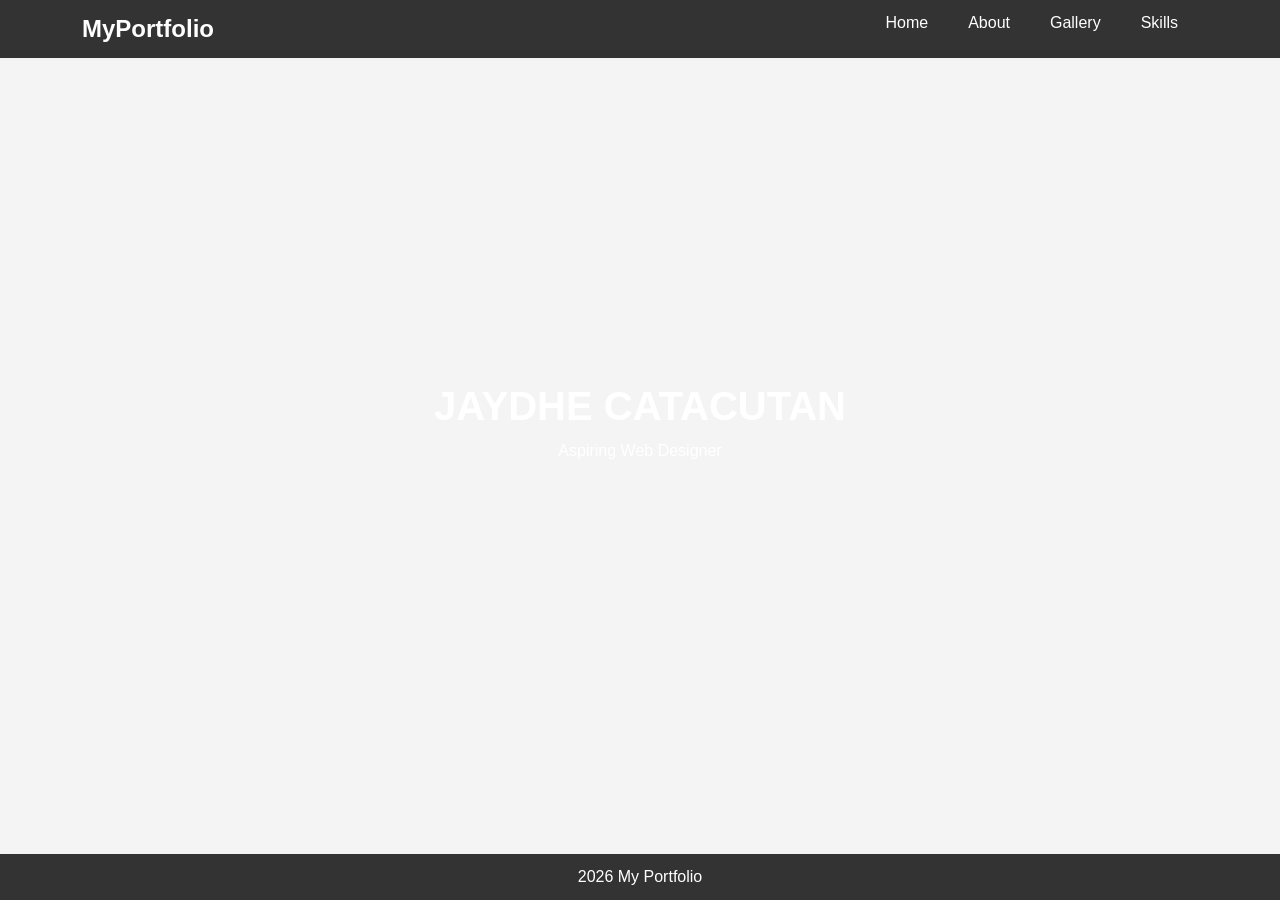
<file: index.html>
<!DOCTYPE html>
<html lang="en">
<head>
    <meta charset="UTF-8">
    <meta name="viewport" content="width=device-width, initial-scale=1.0">
    <title>Document</title>
</head>
<body>
<!DOCTYPE html>
<html>
<head>
  <title>My Portfolio</title>
  <link rel="stylesheet" href="style.css">
  <style> 
    body {
      font-family: Arial, sans-serif;
      margin: 0;
      padding: 0;
    }
    header {
      background-color: #333;
      color: white;
      padding: 10px 20px;
    }
    nav ul {
      list-style-type: none;
      margin: 0;
      padding: 0;
    }
    nav ul li {
      display: inline;
      margin-right: 20px;
    }
    nav ul li a {
      color: white;
      text-decoration: none;
    }
    .hero {
      background-color: #f4f4f4;
      padding: 50px 20px;
      text-align: center;
    }
    footer {
      background-color: #333;
      color: white;
      text-align: center;
      padding: 10px 20px;
      position: fixed;
      width: 100%;
      bottom: 0;
    }
  </style>
</head>
<body>

<header>
  <nav>
    <h1>MyPortfolio</h1>
    <ul>
      <li><a href="index.html">Home</a></li>
      <li><a href="about.html">About</a></li>
      <li><a href="gallery.html">Gallery</a></li>
      <li><a href="skills.html">Skills</a></li>
    </ul>
  </nav>
</header>

<section class="hero">
  <div>
    <h2>JAYDHE CATACUTAN</h2>
    <p>Aspiring Web Designer</p>
  </div>
</section>

<footer>
  <p>2026 My Portfolio</p>
</footer>

</body>
</html>


</body>
</html>
</file>
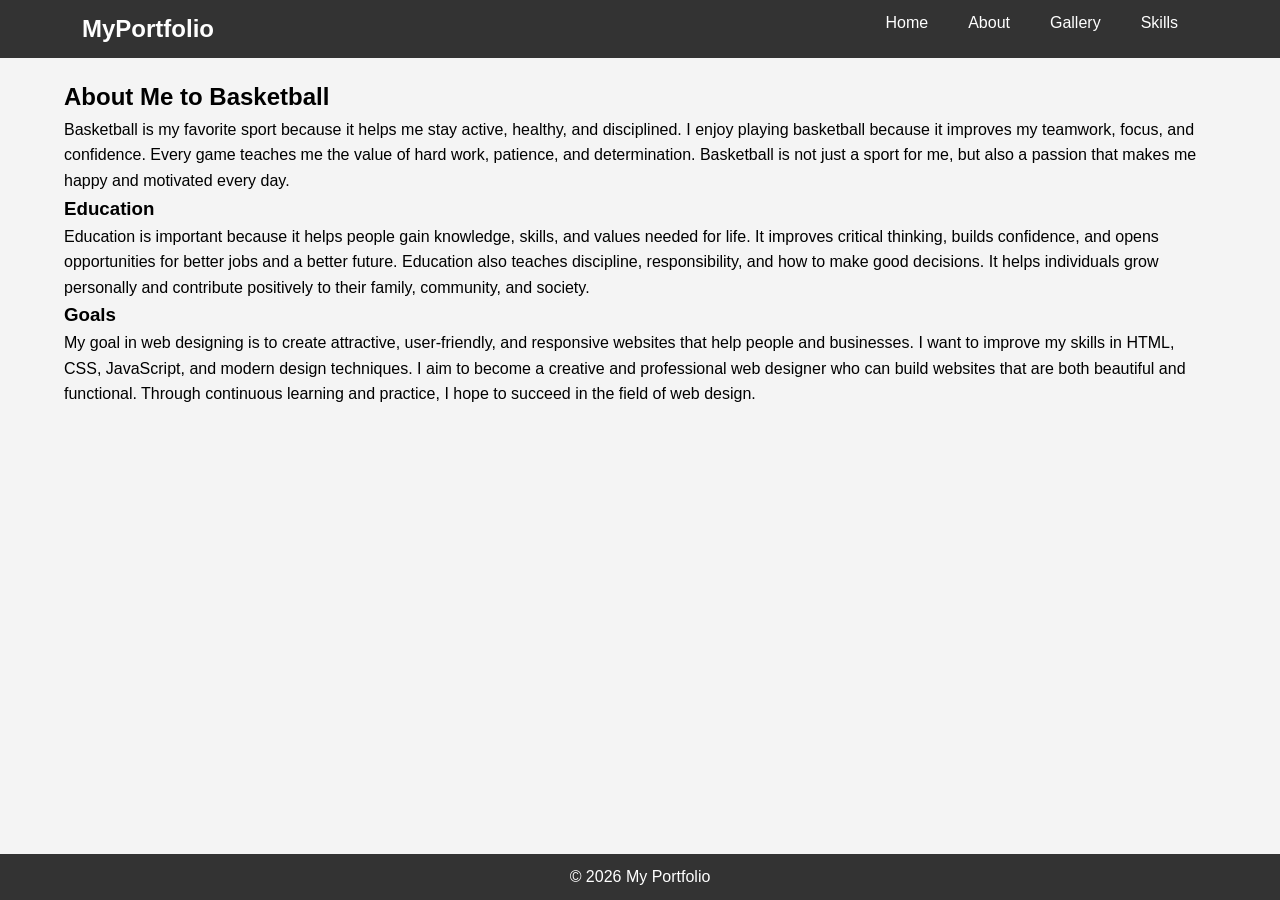
<file: about.html>
<!DOCTYPE html>
<html>
<head>
  <title>About Me</title>
  <link rel="stylesheet" href="style.css">
  <style>
     body {
      font-family: Arial, sans-serif;
      margin: 0;
      padding: 0;
    }
    header {
      background-color: #333;
      color: white;
      padding: 10px 20px;
    }
    nav ul {
      list-style-type: none;
      margin: 0;
      padding: 0;
    }
    nav ul li {
      display: inline;
      margin-right: 20px;
    }
    nav ul li a {
      color: white;
      text-decoration: none;
    }
    .hero {
      background-color: #f4f4f4;
      padding: 50px 20px;
      text-align: center;
    }
    footer {
      background-color: #333;
      color: white;
      text-align: center;
      padding: 10px 20px;
      position: fixed;
      width: 100%;
      bottom: 0;
    }
  </style>
</head>
<body>

<header>
  <nav>
    <h1>MyPortfolio</h1>
    <ul>
      <li><a href="index.html">Home</a></li>
      <li><a href="about.html">About</a></li>
      <li><a href="gallery.html">Gallery</a></li>
      <li><a href="skills.html">Skills</a></li>
    </ul>
  </nav>
</header>

<div class="container">
  <h2>About Me to Basketball</h2>
  <p>Basketball is my favorite sport because it helps me stay active, healthy, and disciplined. I enjoy playing basketball because it improves my teamwork, focus, and confidence. Every game teaches me the value of hard work, patience, and determination. Basketball is not just a sport for me, but also a passion that makes me happy and motivated every day.</p>

  <h3>Education</h3>
  <p>Education is important because it helps people gain knowledge, skills, and values needed for life. It improves critical thinking, builds confidence, and opens opportunities for better jobs and a better future. Education also teaches discipline, responsibility, and how to make good decisions. It helps individuals grow personally and contribute positively to their family, community, and society.</p>

  <h3>Goals</h3>
  <p>My goal in web designing is to create attractive, user-friendly, and responsive websites that help people and businesses. I want to improve my skills in HTML, CSS, JavaScript, and modern design techniques. I aim to become a creative and professional web designer who can build websites that are both beautiful and functional. Through continuous learning and practice, I hope to succeed in the field of web design.</p>
</div>

<footer>
  <p>© 2026 My Portfolio</p>
</footer>

</body>
</html>
</file>
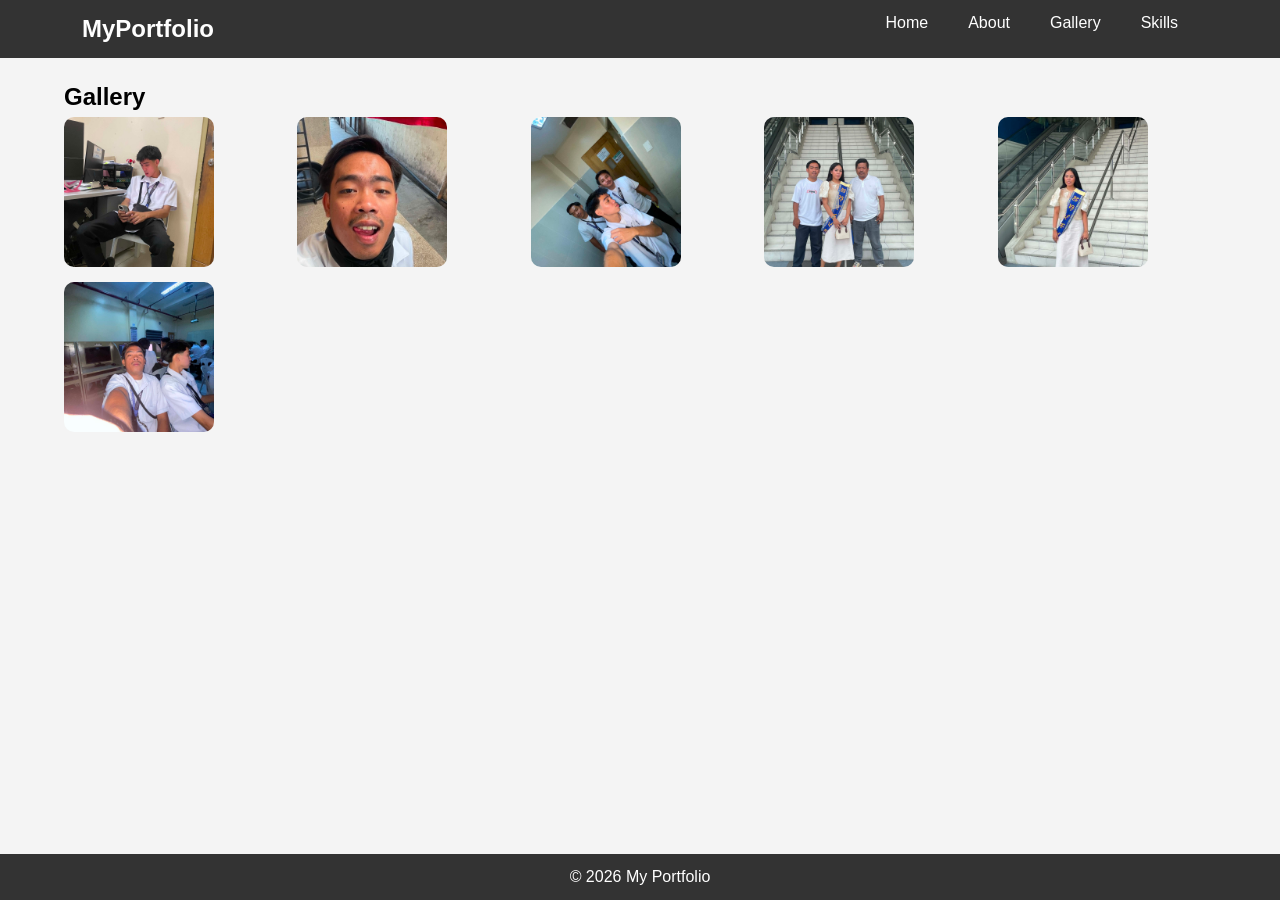
<file: gallery.html>
<!DOCTYPE html>
<html>
<head>
  <title>Gallery</title>
  <link rel="stylesheet" href="style.css">
  <style>
     body {
      font-family: Arial, sans-serif;
      margin: 0;
      padding: 0;
    }
    header {
      background-color: #333;
      color: white;
      padding: 10px 20px;
    }
    nav ul {
      list-style-type: none;
      margin: 0;
      padding: 0;
    }
    nav ul li {
      display: inline;
      margin-right: 20px;
    }
    nav ul li a {
      color: white;
      text-decoration: none;
    }
    .hero {
      background-color: #f4f4f4;
      padding: 50px 20px;
      text-align: center;
    }
    footer {
      background-color: #333;
      color: white;
      text-align: center;
      padding: 10px 20px;
      position: fixed;
      width: 100%;
      bottom: 0;
    }
    .gallery img {
    width: 150px;
    height: 150px;
    object-fit: cover;
}
  </style>
</head>
<body>

<header>
  <nav>
    <h1>MyPortfolio</h1>
    <ul>
      <li><a href="index.html">Home</a></li>
      <li><a href="about.html">About</a></li>
      <li><a href="gallery.html">Gallery</a></li>
      <li><a href="skills.html">Skills</a></li>
    </ul>
  </nav>
</header>

<div class="container">
  <h2>Gallery</h2>

  <div class="gallery">
    <img src="img/009a0b6a-c2ca-4200-85d7-f8503af2e533.jpg">
    <img src="img/482366e9-a53f-4550-83ed-18e701b159e1.jpg">
    <img src="img/5c3e496f-67be-4da9-8859-3b3bc6349720.jpg">
    <img src="img/94c663a1-fc6c-42ae-aefa-7aea819ead53.jpg">
    <img src="img/b46fffe6-f713-4005-86d7-97a4ee0e1675.jpg">
    <img src="img/b95e4b1e-9d0f-43bd-958c-c939007ab362.jpg">
  </div>
</div>

<footer>
  <p>© 2026 My Portfolio</p>
</footer>

</body>
</html>
</file>
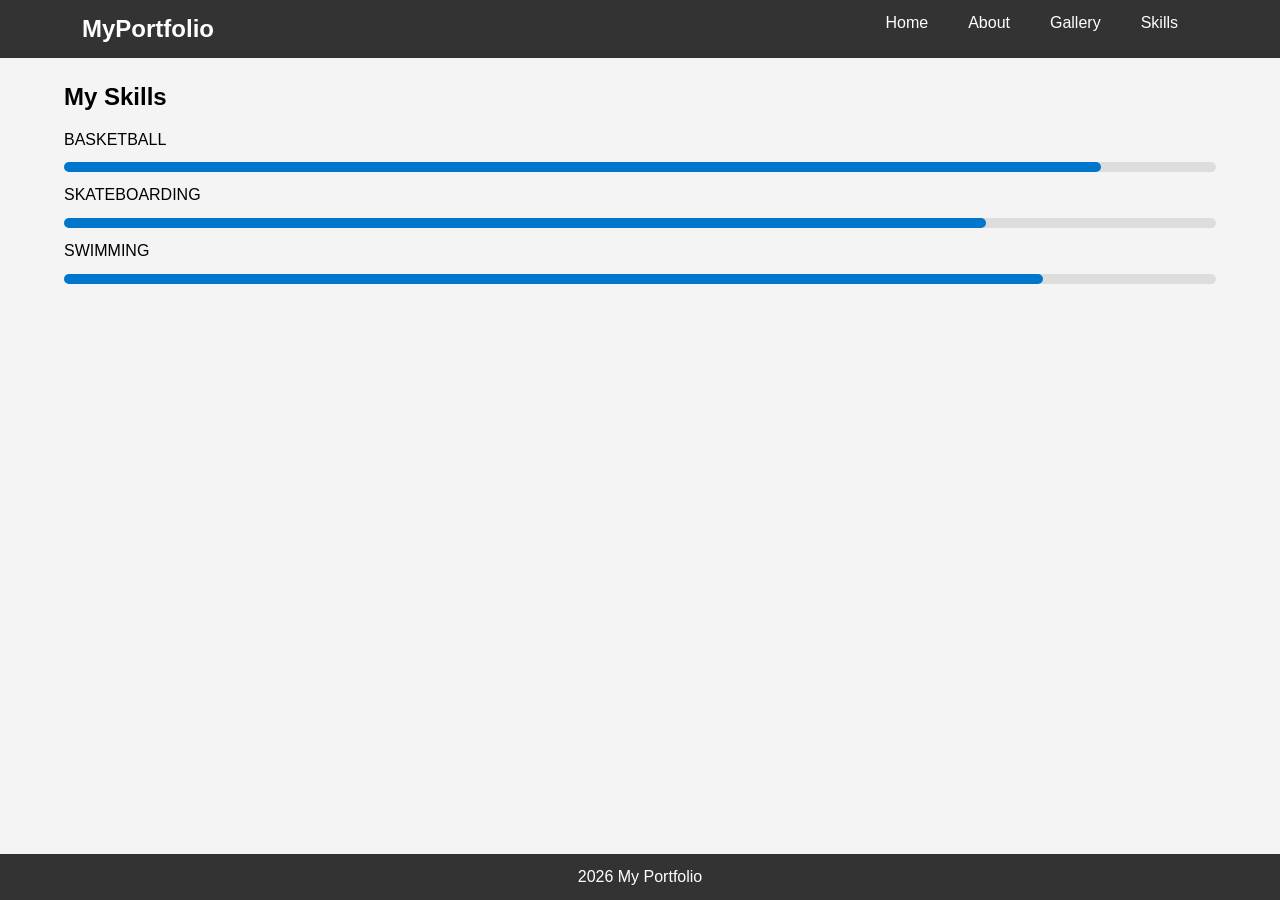
<file: skills.html>
<!DOCTYPE html>
<html>
<head>
  <title>Skills</title>
  <link rel="stylesheet" href="style.css">
  <style>
     body {
      font-family: Arial, sans-serif;
      margin: 0;
      padding: 0;
    }
    header {
      background-color: #333;
      color: white;
      padding: 10px 20px;
    }
    nav ul {
      list-style-type: none;
      margin: 0;
      padding: 0;
    }
    nav ul li {
      display: inline;
      margin-right: 20px;
    }
    nav ul li a {
      color: white;
      text-decoration: none;
    }
    .hero {
      background-color: #f4f4f4;
      padding: 50px 20px;
      text-align: center;
    }
    footer {
      background-color: #333;
      color: white;
      text-align: center;
      padding: 10px 20px;
      position: fixed;
      width: 100%;
      bottom: 0;
    }
    .gallery img {
        width: 150px;
    height: 150px;
    object-fit: cover;
    
    }
    
  </style>
</head>
<body>

<header>
  <nav>
    <h1>MyPortfolio</h1>
    <ul>
      <li><a href="index.html">Home</a></li>
      <li><a href="about.html">About</a></li>
      <li><a href="gallery.html">Gallery</a></li>
      <li><a href="skills.html">Skills</a></li>
    </ul>
  </nav>
</header>

<div class="container">
  <h2>My Skills</h2>

  <div class="skills">
    <div>
      <p>BASKETBALL</p>
      <div class="bar"><div class="fill" style="width:90%"></div></div>
    </div>

    <div>
      <p>SKATEBOARDING</p>
      <div class="bar"><div class="fill" style="width:80%"></div></div>
    </div>

    <div>
      <p>SWIMMING</p>
      <div class="bar"><div class="fill" style="width:85%"></div></div>
    </div>
  </div>
</div>

<footer>
  <p>2026 My Portfolio</p>
</footer>

</body>
</html>
</file>
<file: style.css>
* {
  margin: 0;
  padding: 0;
  box-sizing: border-box;
  font-family: Arial, sans-serif;
}

body {
  line-height: 1.6;
  background: #f4f4f4;
}

/* NAVBAR */
header {
  background: #333;
  color: #fff;
  padding: 15px 0;
}

nav {
  display: flex;
  justify-content: space-between;
  width: 90%;
  margin: auto;
}

nav h1 {
  font-size: 24px;
}

nav ul {
  display: flex;
  list-style: none;
}

nav ul li {
  margin-left: 20px;
}

nav ul li a {
  color: #fff;
  text-decoration: none;
}

/* HERO */
.hero {
  background: #0077cc;
  color: white;
  height: 80vh;
  display: flex;
  justify-content: center;
  align-items: center;
  text-align: center;
}

.hero h2 {
  font-size: 40px;
}

/* CONTENT */
.container {
  width: 90%;
  margin: 20px auto;
}

/* GALLERY */
.gallery {
  display: grid;
  grid-template-columns: repeat(auto-fit, minmax(200px, 1fr));
  gap: 15px;
}

.gallery img {
  width: 100%;
  border-radius: 10px;
}

/* SKILLS */
.skills div {
  margin: 10px 0;
}

.bar {
  background: #ddd;
  height: 10px;
  border-radius: 5px;
}

.fill {
  height: 10px;
  background: #0077cc;
  border-radius: 5px;
}

/* FOOTER */
footer {
  background: #333;
  color: #fff;
  text-align: center;
  padding: 10px;
  margin-top: 20px;
}

/* RESPONSIVE */
@media (max-width: 768px) {
  nav {
    flex-direction: column;
    align-items: center;
  }

  nav ul {
    flex-direction: column;
    margin-top: 10px;
  }

  nav ul li {
    margin: 10px 0;
  }
}
</file>
